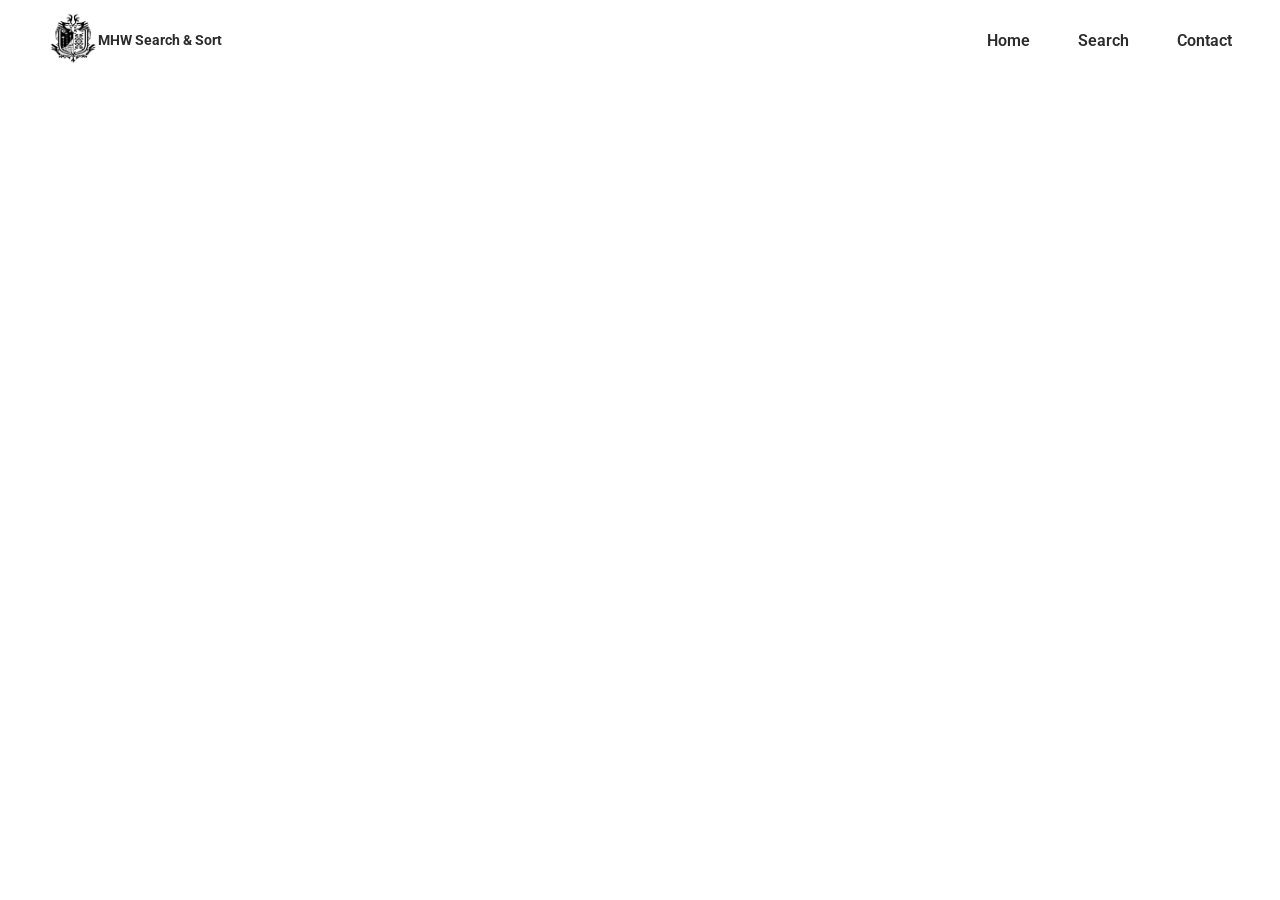
<file: monster-page.html>
<!doctype html>
<html lang="en">
  <head>
    <meta charset="UTF-8" />
    <meta name="viewport" content="width=device-width, initial-scale=1.0" />
    <title>Monster Hunter: World Search and Sort</title>
    <link rel="stylesheet" href="styles.css" />
    <script src="index.js" defer></script>
  </head>
  <body>
    <section id="landing">
      <nav>
        <div class="nav__logo--wrapper">
          <img src="assets/MHWorld-Logo.png" alt="" class="nav__logo--img" />
          <div class="nav__logo--title">MHW Search & Sort</div>
        </div>
        <div class="nav__links">
          <a href="#" class="nav__link">Home</a>
          <a href="#" class="nav__link">Search</a>
          <a href="#" class="nav__link">Contact</a>
        </div>
      </nav>
    </section>

    <main>
      <section id="monster__page">
        
      </section>
    </main>
</file>
<file: styles.css>
@import url("https://fonts.googleapis.com/css2?family=Inter:ital,opsz,wght@0,14..32,100..900;1,14..32,100..900&family=Roboto:ital,wght@0,100..900;1,100..900&display=swap");

/* 

  UNIVERSAL STYLING

*/

* {
  margin: 0;
  padding: 0;
  box-sizing: border-box;
  font-family: "Roboto", sans-serif;
}

img {
  width: 100%;
}

a {
  text-decoration: none;
}

.container {
  padding: 80px 0;
}

.row {
  width: 100%;
  max-width: 1200px;
  margin: 0 auto;
}

/* 

  LANDING - NAV

*/

nav {
  display: flex;
  justify-content: space-between;
  align-items: center;
  max-width: 1200px;
  margin: 12px auto;
}

.nav__logo--wrapper {
  display: flex;
  align-items: center;
  margin-left: 8px;
}

.nav__logo--img {
  max-width: 50px;
}

.nav__logo--title {
  font-size: 14px;
  font-weight: bold;
  color: #2c2c2c;
}

.nav__links {
  display: flex;
  justify-content: space-between;
}

.nav__link {
  margin: 0 24px;
  font-weight: 600;
  color: #2c2c2c;
}

.nav__link:last-child {
  margin-right: 8px;
}

.nav__link:hover {
  text-decoration: underline;
  transform: scale(1.05);
}

/* 

  LANDING - HEADER

*/

header {
  display: flex;
  justify-content: center;
}

.banner {
  width: 100%;
  max-width: 800px;
  margin: 0 auto;
  display: flex;
  flex-direction: column;
  justify-content: center;
  align-items: center;
}

.banner__title {
  margin-bottom: 12px;
}

/* 

  MONSTERS

*/

.filter__menu {
  margin-left: 24px;
  margin-bottom: 48px;
}

.filter__menu--title {
  margin-bottom: 20px;
}

.monster__list {
  display: flex;
  justify-content: space-between;
  flex-wrap: wrap;
}

.monster {
  width: calc(100% / 3);
  max-width: 300px;
  margin: 24px;
  padding: 12px 0;
  display: flex;
  flex-direction: column;
  flex-wrap: wrap;
  justify-content: center;
  align-items: center;
  position: relative;
  overflow: hidden;
  border-radius: 24px;
  box-shadow: 0 8px 24px;
}

.monster__content {
  transition: all 300ms ease 15ms;
}

.monster__specs {
  text-align: center;
}

.monster:hover .monster__content {
  transform: scale(1.1);
  filter: blur(5px);
}

.monster:hover .monster__description--bg {
  transform: translateY(0);
  opacity: 1;
}

.monster:hover .monster__description {
  opacity: 1;
}

.monster__img--wrapper {
  width: 120px;
  margin: 0 auto;
}

.monster__title {
  text-align: center;
  font-size: 20px;
  font-weight: 700;
}

.monster__description--bg {
  position: absolute;
  background-color: rgba(40, 40, 40, 0.8);
  color: white;
  padding: 12px 24px;
  width: 100%;
  height: 100%;
  bottom: 0;
  left: 0;
  transform: translateY(100%);
  transition: all 300ms ease;
}

.monster__description {
  margin-bottom: 12px;
  opacity: 0;
  transition: all 300ms ease;
}

/* 

  LOADING STATE

*/

.monsters__loader {
  width: 100%;
  display: flex;
  align-items: center;
  justify-content: center;
  padding-top: 60px;
  font-size: 60px;
}

.fa-spinner {
  animation: rotate 600ms infinite linear;
}

@keyframes rotate {
  0% {
    transform: rotate(0);
  }

  100% {
    transform: rotate(360deg);
  }
}

/* 

  FOOTER

*/

footer {
  position: relative;
  bottom: 0;
  background-color: #242424;
  display: flex;
  justify-content: center;
}

.footer__logo {
  display: flex;
  justify-content: center;
  align-items: center;
}

.footer__logo--img {
  width: 160px;
  padding: 0;
  filter: grayscale(1) invert(1);
}

.footer__links {
  width: 100%;
  max-width: 500px;
  display: flex;
  justify-content: space-between;
  margin: 20px 0 24px;
}

.footer__link {
  padding: 0 8px;
}

.footer__link,
.footer__copyright {
  color: white;
}

/* 

  MEDIA TAGS

*/

/* SMALL PHONE, TABLETS, LARGE SMARTPHONES */
@media (max-width: 768px) {
  .monster {
    width: 50%;
    max-width: 300px;
  }
}

@media (max-width: 710px) {
  .monster__list {
    justify-content: center;
  }

  .monster {
    width: 100%;
    max-width: 350px;
    height: 250px;
  }
}

/* SMALL PHONES, LARGE PHONES */
@media (max-width: 580px) {
  .banner__title {
    text-align: center;
    font-size: 24px;
  }
}
</file>
